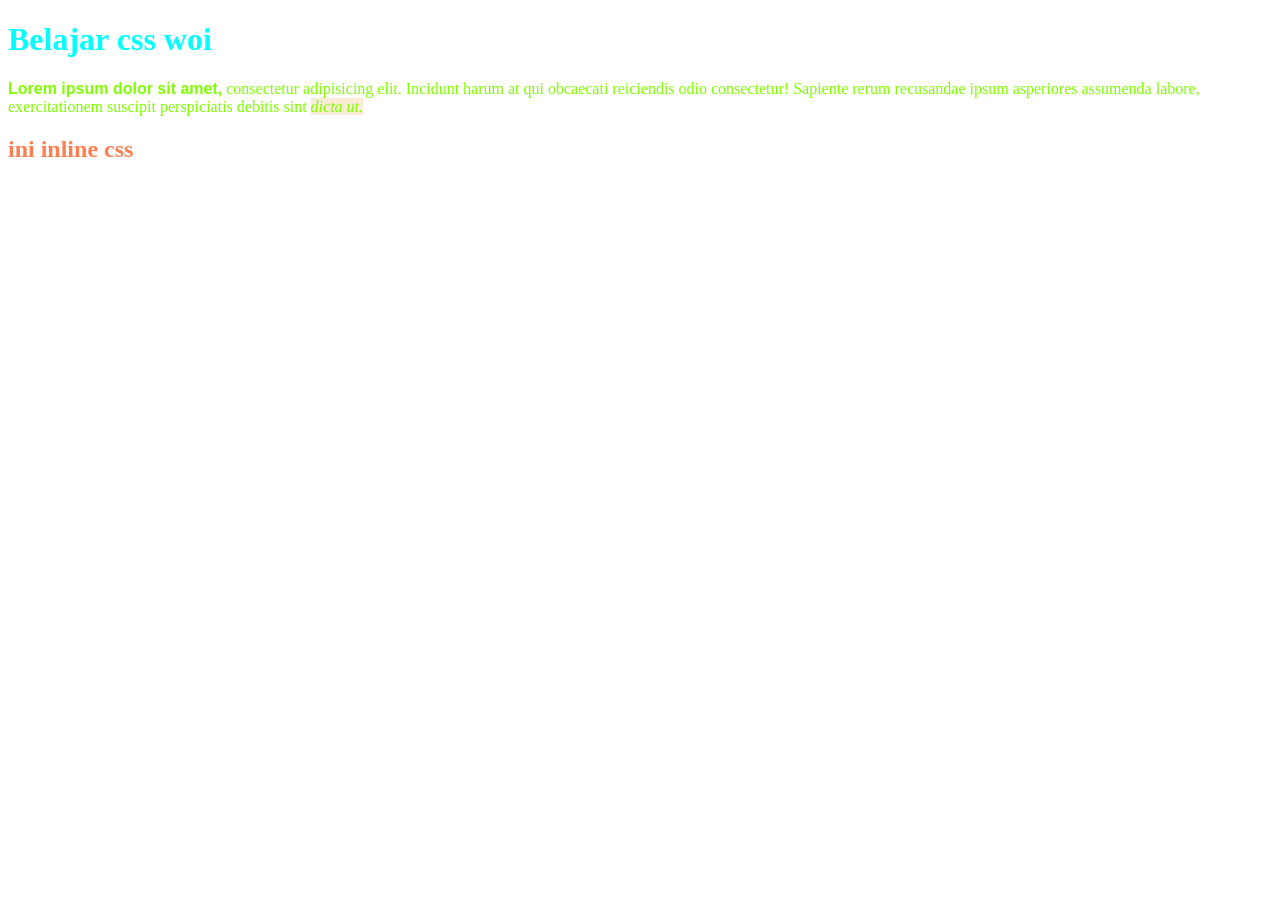
<file: EPS1-3(INLINE dan INTERNAL CSS)/index.html>
<!DOCTYPE html>
<html>
  <head>
    <title>
      css dasar
    </title>

    <!-- ini internal css -->
     <style>
      h1{
        color:aqua;
        font-size: 30;
      }
      p{
        color: chartreuse;
      }
      b{
        font-family: Arial;
      }
      i{
        background-color: antiquewhite;
      }
     </style>
  </head>

  <body>
    <h1>Belajar css woi</h1>

    <p><b>Lorem ipsum dolor sit amet,</b> consectetur adipisicing elit. Incidunt harum at qui obcaecati reiciendis odio consectetur! Sapiente rerum recusandae ipsum asperiores assumenda labore, exercitationem suscipit perspiciatis debitis sint <i>dicta ut.</i></p>


    <h2 style="color:coral;">ini inline css</h2>
  </body>
</html>
</file>
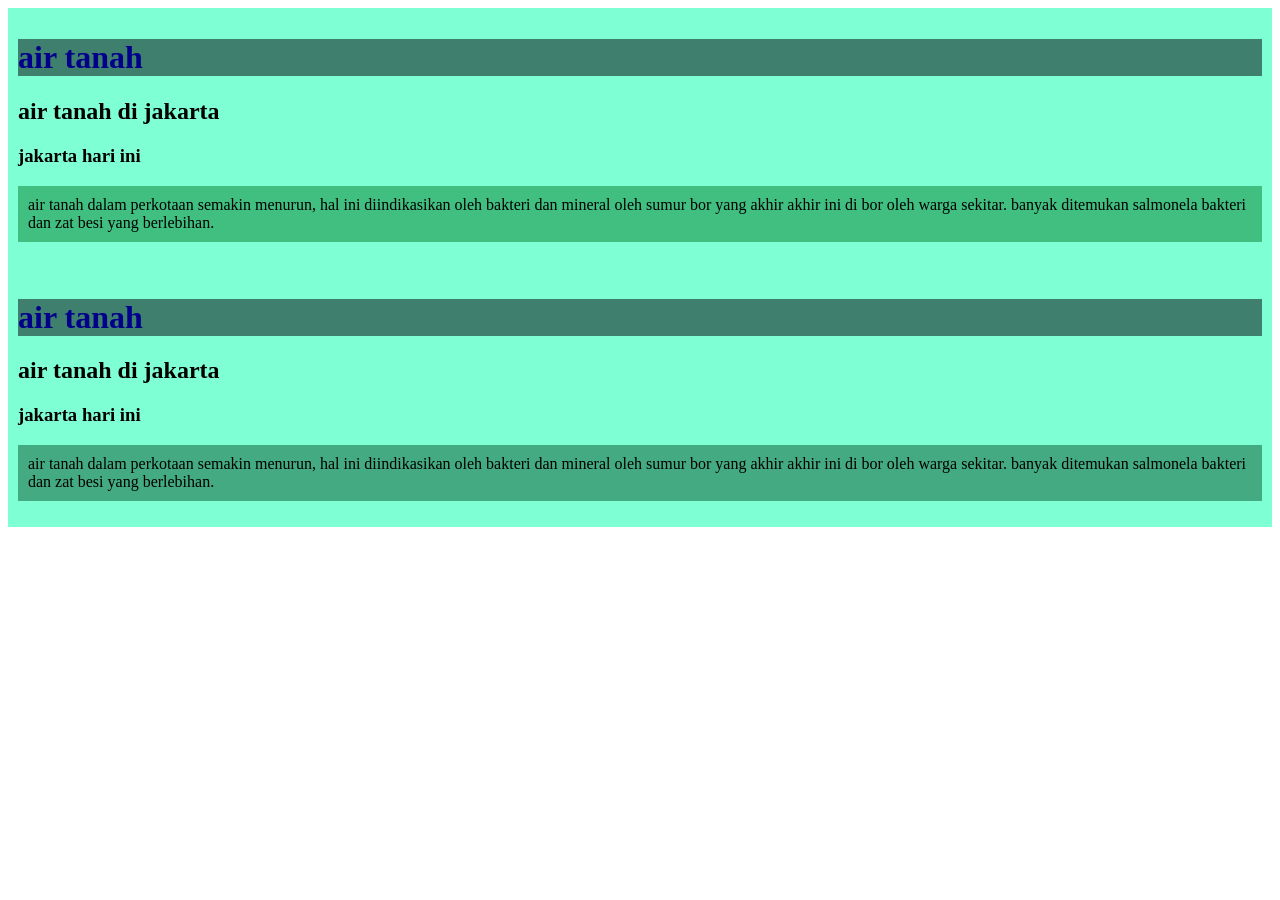
<file: EPS10(COLOR APLHA)/index.html>
<!DOCTYPE html>
<html>
  <head>
    <title>warna (aplha dan hsl)</title>
    <link rel="stylesheet" href="css/styles.css">
  </head>

  <body>
    <div class="artikel">
      <h1>air tanah</h1>
      <h2>air tanah di jakarta</h2>
      <h3>jakarta hari ini</h3>
      <p class="paragraf1">air tanah dalam perkotaan semakin menurun, hal ini diindikasikan oleh bakteri dan mineral oleh sumur bor yang akhir akhir ini di bor oleh warga sekitar. banyak ditemukan salmonela bakteri dan zat besi yang berlebihan.</p>
    </div>

    <div class="artikel">
      <h1>air tanah</h1>
      <h2>air tanah di jakarta</h2>
      <h3>jakarta hari ini</h3>
      <p class="paragraf2">air tanah dalam perkotaan semakin menurun, hal ini diindikasikan oleh bakteri dan mineral oleh sumur bor yang akhir akhir ini di bor oleh warga sekitar. banyak ditemukan salmonela bakteri dan zat besi yang berlebihan.</p>
    </div>

  </body>
</html>
</file>
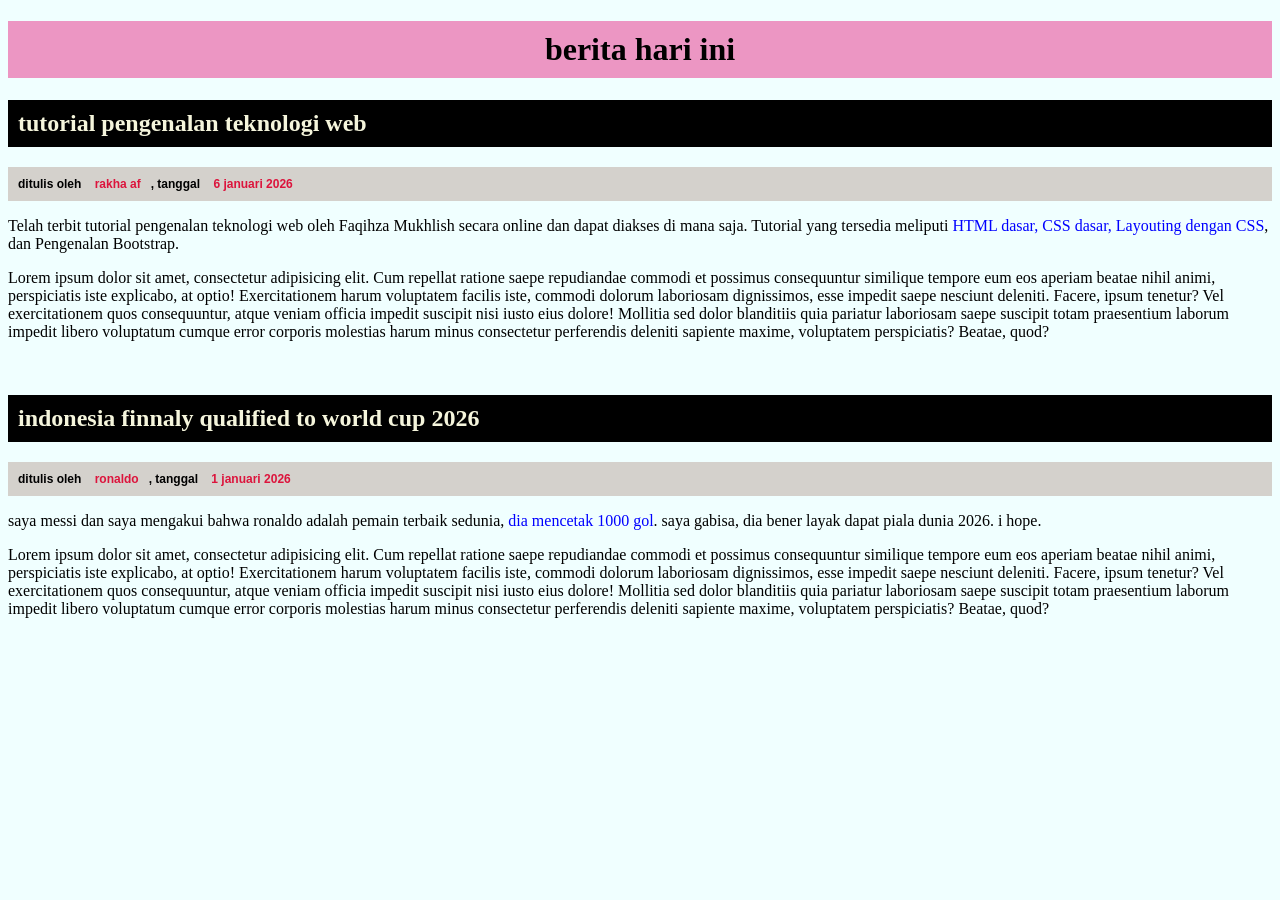
<file: EPS11(LATIHAN 2)/index.html>
<!DOCTYPE html>
<html>
  <head>
    <title>
      latihan 2
    </title>
    <link rel="stylesheet" href="css/styles.css">
  </head>

  <body>
    <h1>berita hari ini</h1>

    <h2 class="artikel" id="artikel-1">tutorial pengenalan teknologi web</h2>

    <h3 class="credit">ditulis oleh <span class="penulis">rakha af</span>, tanggal <span class="tanggal">6 januari 2026</span></h3>

    <p>Telah terbit tutorial pengenalan teknologi web oleh Faqihza Mukhlish secara online dan dapat diakses di mana saja. Tutorial yang tersedia meliputi <span>HTML dasar, CSS dasar, Layouting dengan CSS</span>, dan Pengenalan Bootstrap.</p>

    <p>Lorem ipsum dolor sit amet, consectetur adipisicing elit. Cum repellat ratione saepe repudiandae commodi et possimus consequuntur similique tempore eum eos aperiam beatae nihil animi, perspiciatis iste explicabo, at optio!
    Exercitationem harum voluptatem facilis iste, commodi dolorum laboriosam dignissimos, esse impedit saepe nesciunt deleniti. Facere, ipsum tenetur? Vel exercitationem quos consequuntur, atque veniam officia impedit suscipit nisi iusto eius dolore!
    Mollitia sed dolor blanditiis quia pariatur laboriosam saepe suscipit totam praesentium laborum impedit libero voluptatum cumque error corporis molestias harum minus consectetur perferendis deleniti sapiente maxime, voluptatem perspiciatis? Beatae, quod?</p>

    <br>
    <h2 class="artikel" id="artikel-2">indonesia finnaly qualified to world cup 2026</h2>

    <h3 class="credit">ditulis oleh <span class="penulis">ronaldo</span>, tanggal <span class="tanggal">1 januari 2026</span></h3>

    <p>saya messi dan saya mengakui bahwa ronaldo adalah pemain terbaik sedunia, <span>dia mencetak 1000 gol</span>. saya gabisa, dia bener layak dapat piala dunia 2026. i hope.</p>

    <p>Lorem ipsum dolor sit amet, consectetur adipisicing elit. Cum repellat ratione saepe repudiandae commodi et possimus consequuntur similique tempore eum eos aperiam beatae nihil animi, perspiciatis iste explicabo, at optio!
    Exercitationem harum voluptatem facilis iste, commodi dolorum laboriosam dignissimos, esse impedit saepe nesciunt deleniti. Facere, ipsum tenetur? Vel exercitationem quos consequuntur, atque veniam officia impedit suscipit nisi iusto eius dolore!
    Mollitia sed dolor blanditiis quia pariatur laboriosam saepe suscipit totam praesentium laborum impedit libero voluptatum cumque error corporis molestias harum minus consectetur perferendis deleniti sapiente maxime, voluptatem perspiciatis? Beatae, quod?</p>
  </body>
</html>
</file>
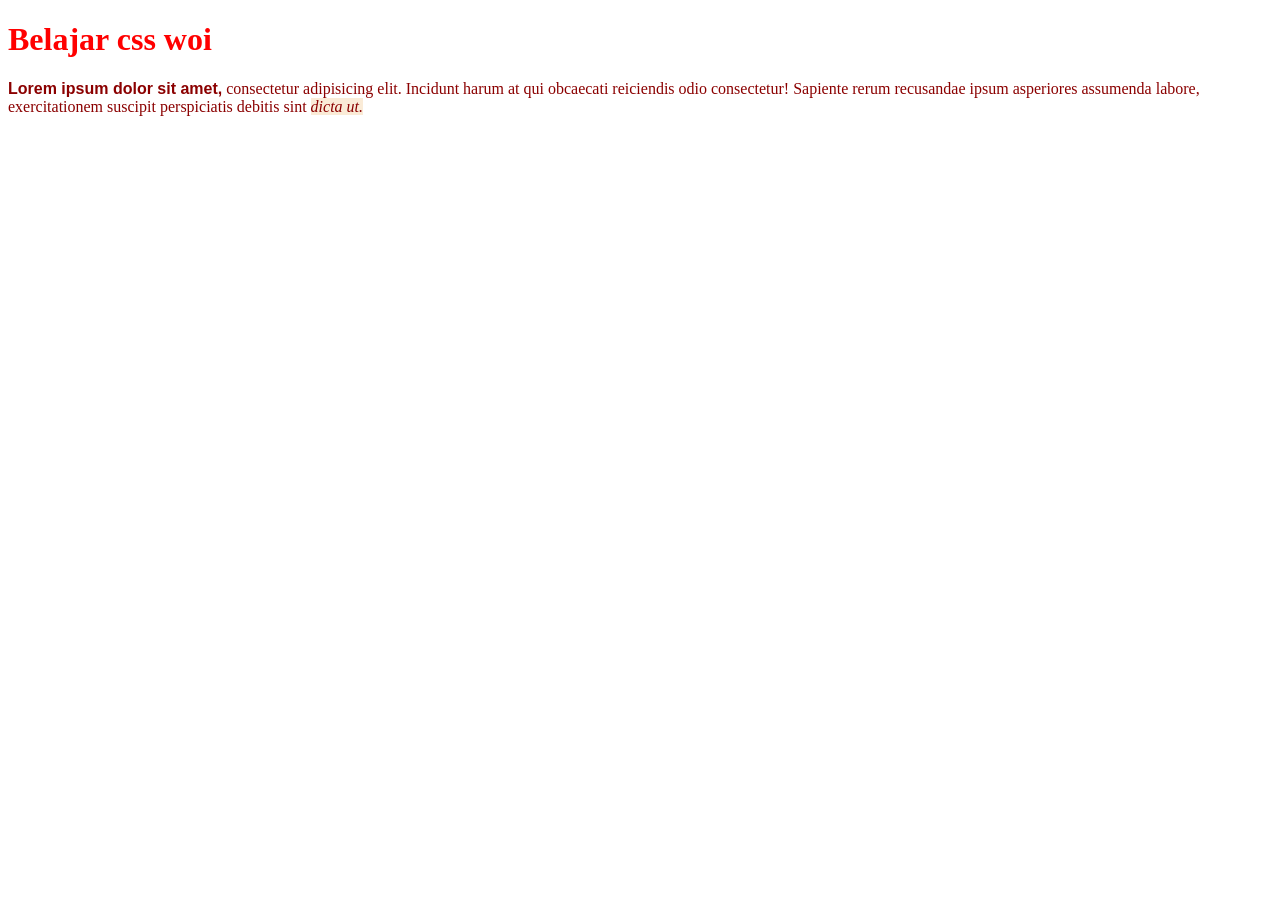
<file: EPS4(EKSTERNAL CSS)/index.html>
<!DOCTYPE html>
<html>
  <head>
    <title>
      css dasar
    </title>

    <!-- ini cara connect in antara html dan css nya -->
    <link rel="stylesheet" href="css/styles.css">
  </head>

  <body>
    <h1>Belajar css woi</h1>

    <p><b>Lorem ipsum dolor sit amet,</b> consectetur adipisicing elit. Incidunt harum at qui obcaecati reiciendis odio consectetur! Sapiente rerum recusandae ipsum asperiores assumenda labore, exercitationem suscipit perspiciatis debitis sint <i>dicta ut.</i></p>
  </body>
</html>
</file>
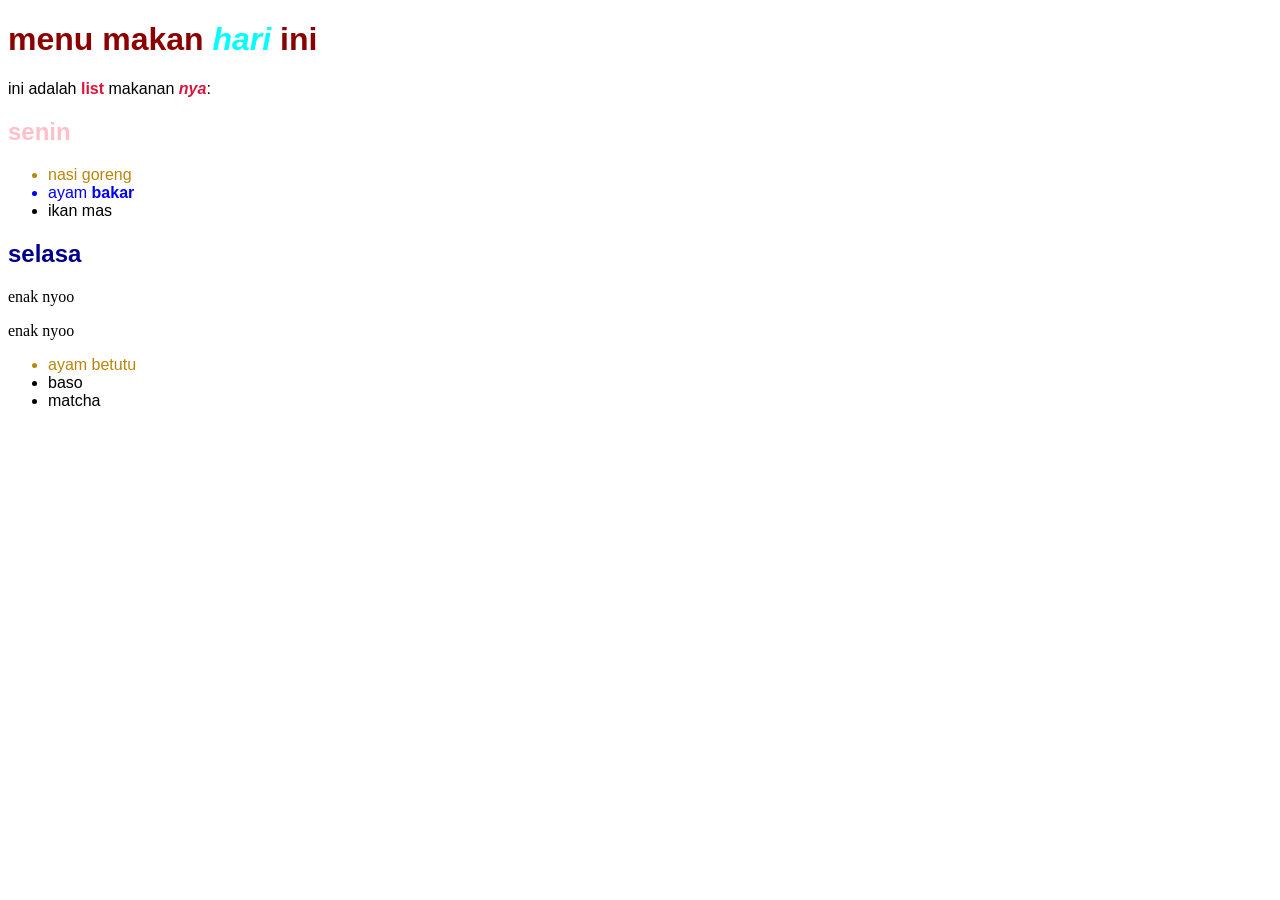
<file: EPS5(CSS SELECTOR)/index.html>
<!DOCTYPE html>
<html>
  <head><title>selector</title></head>
  <link rel="stylesheet" href="css/styles.css">

  <body>
    <h1>menu makan <i><b>hari</b></i> ini</h1>

    <p>ini adalah <b>list</b> makanan <i><b>nya</b></i>:</p>

    <h2>senin</h2>
    <ul>
      <li class="sarapan">nasi goreng</li>
      <li id="maksi_senin">ayam <b>bakar</b></li>
      <li>ikan mas</li>
    </ul>
    <h2>selasa</h2>

    <p>enak nyoo</p>
    <p>enak nyoo</p>
    <ul>
      <li class="sarapan">ayam betutu</li>
      <li>baso</li>
      <li>matcha</li>
    </ul>
  </body>
</html>
</file>
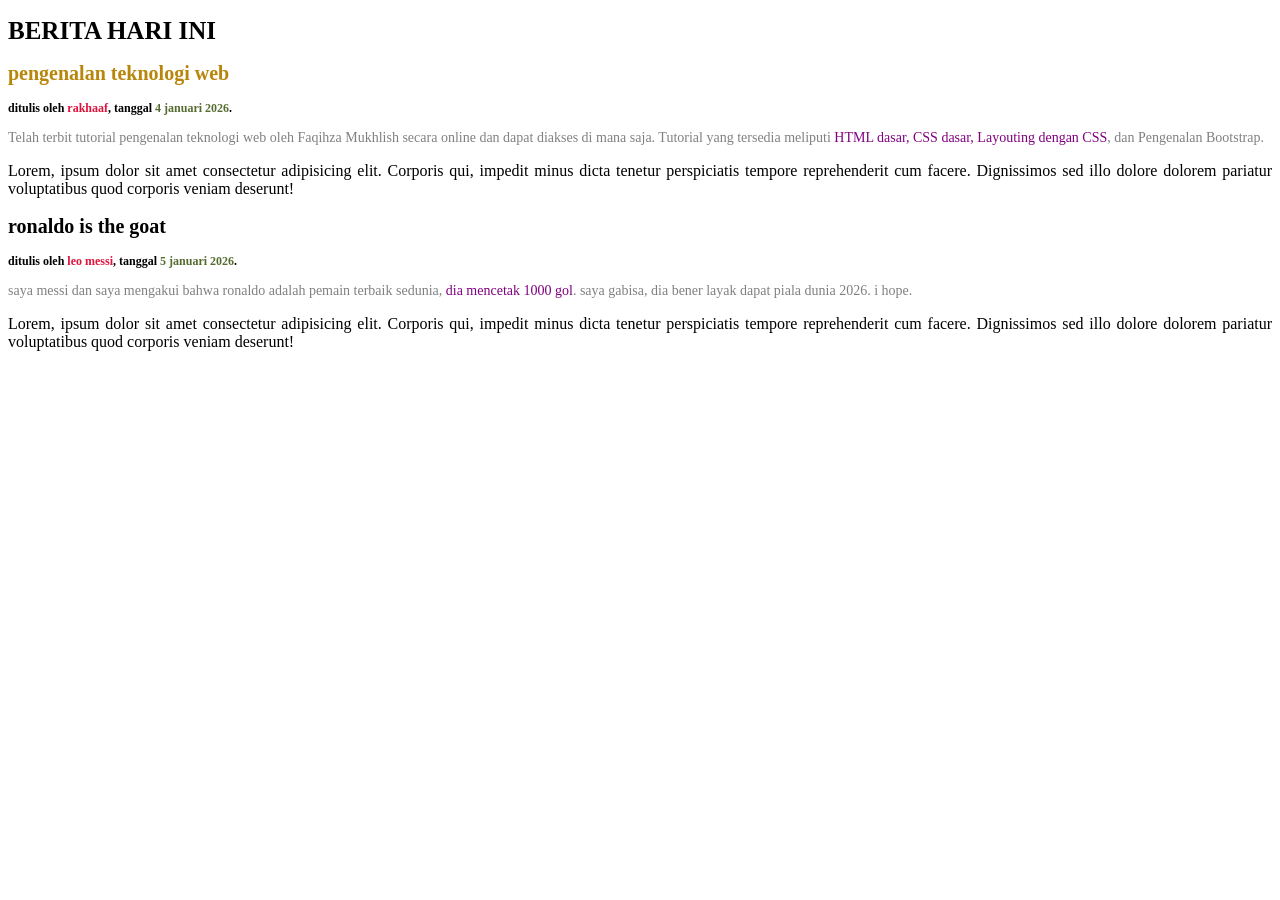
<file: EPS6(LATIHAN 1)/index.html>
<!DOCTYPE html>
<html>
  <head><title>latihan 1</title>
  <link rel="stylesheet" href="css/styles.css">
  </head>

  <body>
    <h1>BERITA HARI INI</h1>
    <h2 class="artikel" id="artikel-1">pengenalan teknologi web</h2>
    <h3 class="credit">ditulis oleh <span class="penulis">rakhaaf</span>, tanggal <span class="tanggal">4 januari 2026</span>.</h3>

    <p>Telah terbit tutorial pengenalan teknologi web oleh Faqihza Mukhlish secara online dan dapat diakses di mana saja. Tutorial yang tersedia meliputi <span>HTML dasar, CSS dasar, Layouting dengan CSS</span>, dan Pengenalan Bootstrap.</p>

    <p>Lorem, ipsum dolor sit amet consectetur adipisicing elit. Corporis qui, impedit minus dicta tenetur perspiciatis tempore reprehenderit cum facere. Dignissimos sed illo dolore dolorem pariatur voluptatibus quod corporis veniam deserunt!</p>


    <h2 class="artikel">ronaldo is the goat</h2>
    <h3 class="credit">ditulis oleh <span class="penulis">leo messi</span>, tanggal <span class="tanggal">5 januari 2026</span>.</h3>
  
    <p>saya messi dan saya mengakui bahwa ronaldo adalah pemain terbaik sedunia, <span>dia mencetak 1000 gol</span>. saya gabisa, dia bener layak dapat piala dunia 2026. i hope.</p>
  
    <p>Lorem, ipsum dolor sit amet consectetur adipisicing elit. Corporis qui, impedit minus dicta tenetur perspiciatis tempore reprehenderit cum facere. Dignissimos sed illo dolore dolorem pariatur voluptatibus quod corporis veniam deserunt!</p>
  </body>
</html>
</file>
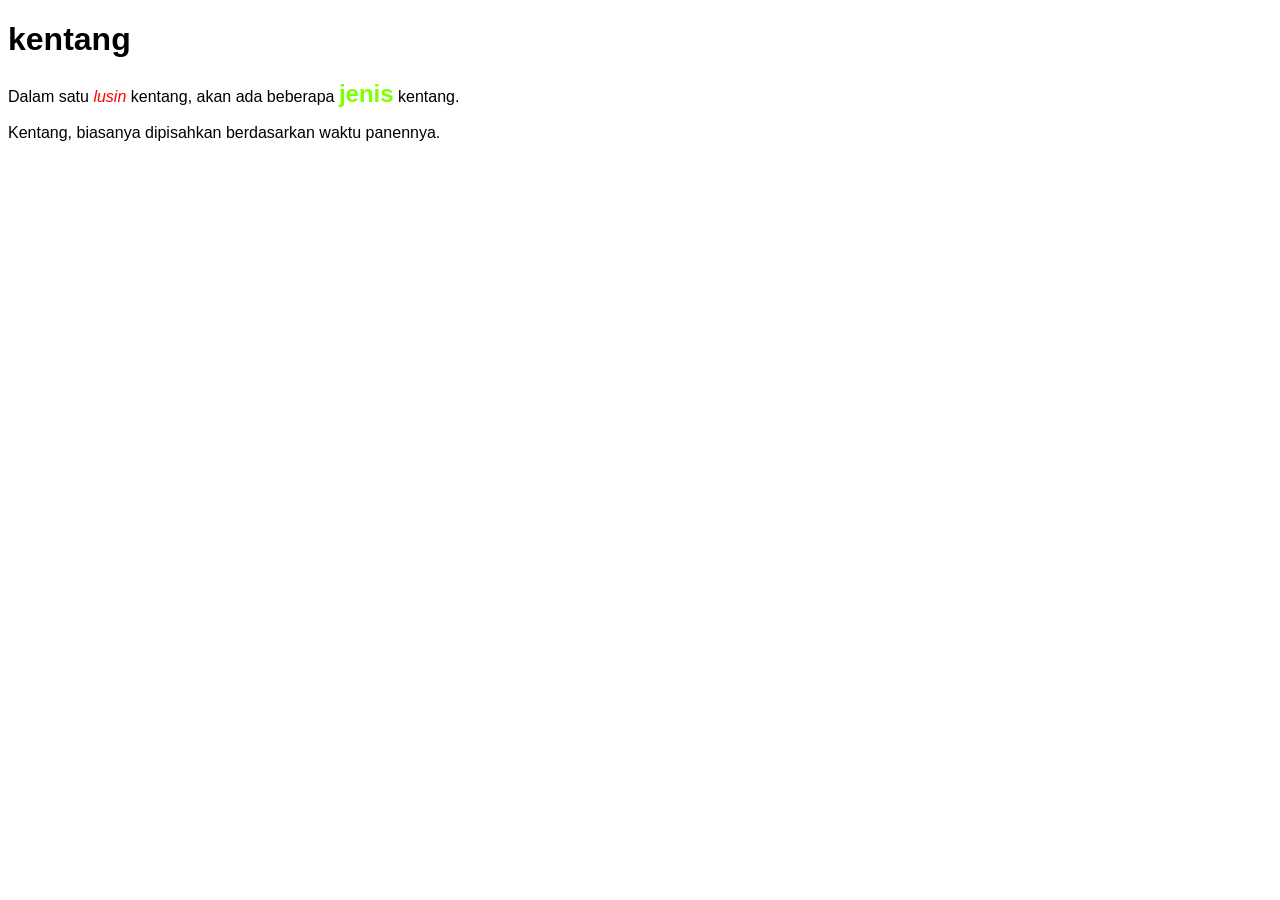
<file: EPS7(ATURAN CASCADE)/index.html>
<!DOCTYPE html>
<html>
  <head>
    <title>cascade</title>
    <link rel="stylesheet" href="css/styles.css">
  </head>

  <body>
    <h1>kentang</h1>
    <p class="pendahuluan">Dalam satu <i>lusin</i> kentang, akan ada beberapa <b>jenis</b> kentang.</p>

    <p>
        Kentang, biasanya dipisahkan berdasarkan waktu panennya.
    </p>
  </body>
</html>
</file>
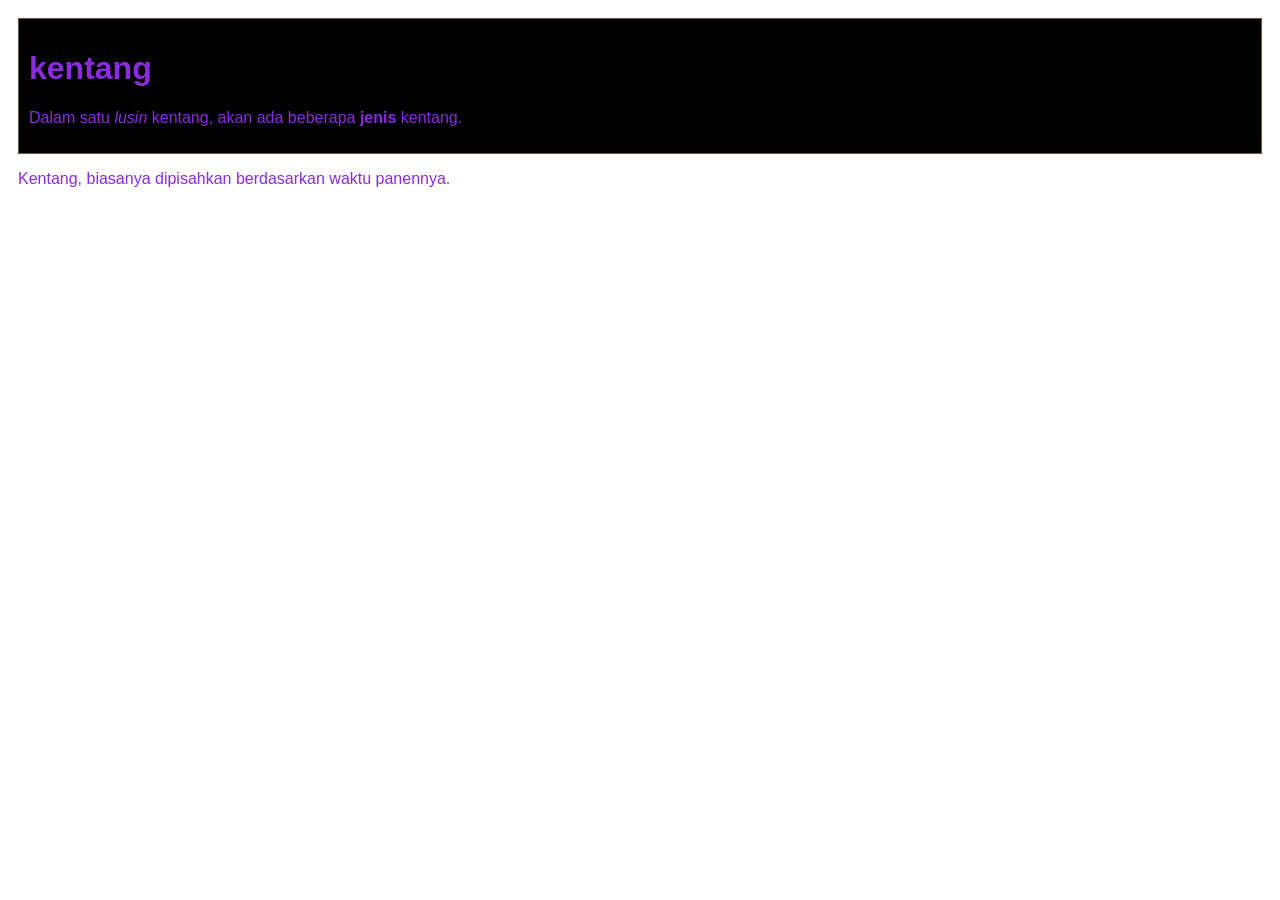
<file: EPS8(INHERITANCE)/index.html>
<!DOCTYPE html>
<html>
  <head>
    <title>inheritance</title>
    <link rel="stylesheet" href="css/styles.css">
  </head>

  <body>
    <div class="intro">
      <h1>kentang</h1>
      <p class="pendahuluan">Dalam satu <i>lusin</i> kentang, akan ada beberapa <b>jenis</b> kentang.</p>
    </div>

    <p>
      Kentang, biasanya dipisahkan berdasarkan waktu panennya.
    </p>
  </body>
</html>
</file>
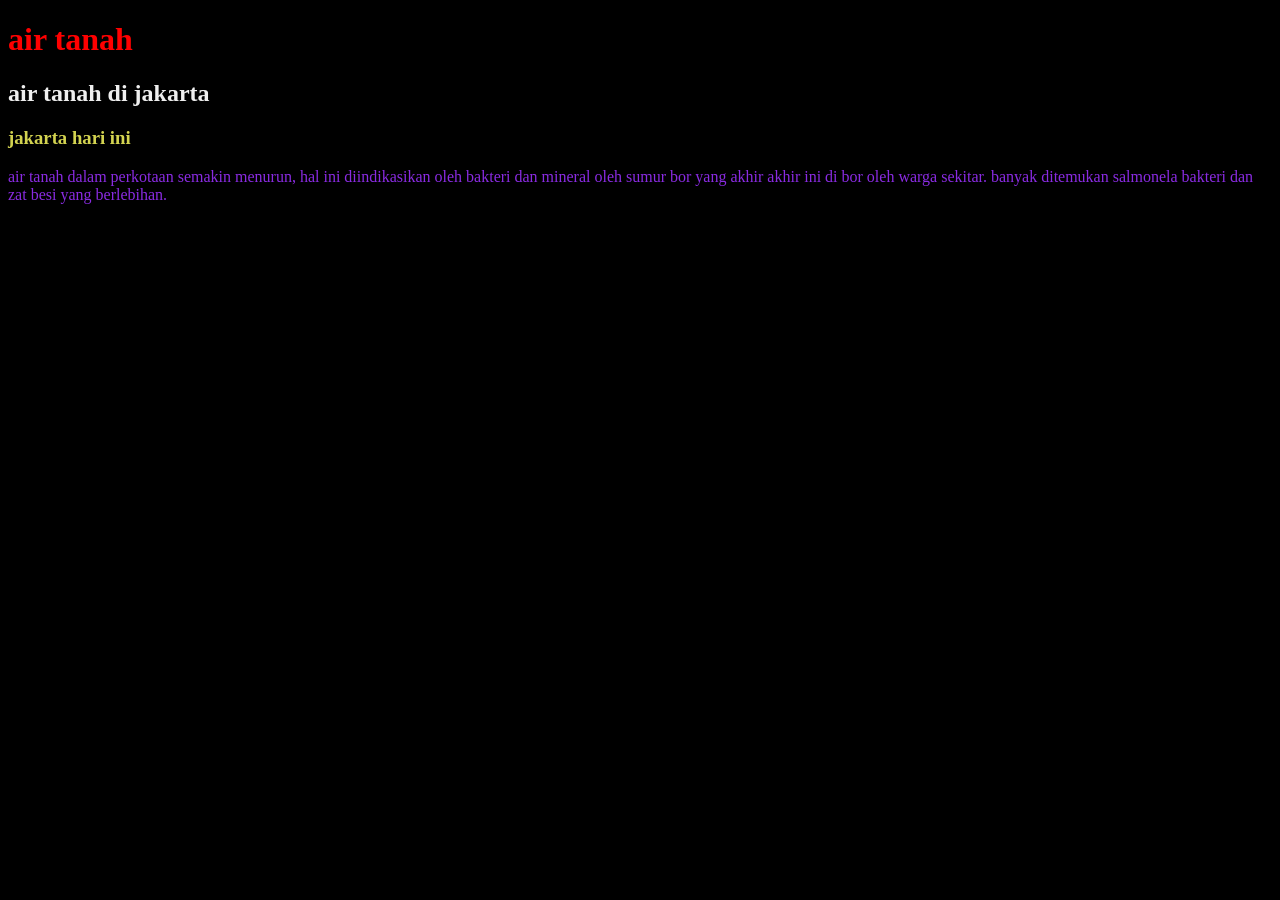
<file: EPS9(COLOR)/index.html>
<!DOCTYPE html>
<html>
  <head>
    <title>warna</title>
    <link rel="stylesheet" href="css/styles.css">
  </head>

  <body>
    <div class="intro">
      <h1>air tanah</h1>
      <h2>air tanah di jakarta</h2>
      <h3>jakarta hari ini</h3>
      <p class="pendahuluan">air tanah dalam perkotaan semakin menurun, hal ini diindikasikan oleh bakteri dan mineral oleh sumur bor yang akhir akhir ini di bor oleh warga sekitar. banyak ditemukan salmonela bakteri dan zat besi yang berlebihan.</p>
    </div>

    <p>
    
    </p>
  </body>
</html>
</file>
<file: EPS10(COLOR APLHA)/css/styles.css>
div{
  background-color: aquamarine;
  padding: 10px;
}

h1{
  color: darkblue;
  /* rgba (a = aplha/opasitas) (0-1) */
  background-color: rgba(0, 0, 9,0.5);
}

/* hue - 0 sampai 360 */
/* saturasi - 0% sampai 100% */
/* lightness - 0% sampai 100% */
p.paragraf1{
    background-color:hsl(150,50%,50%); 
    padding:10px;
}

/* alpha - 0 sampai 1 */
p.paragraf2{
    background-color: hsla(150, 77%, 19%, 0.5);
    padding:10px;
}
</file>
<file: EPS11(LATIHAN 2)/css/styles.css>
/* cashcade */

*{
  font-family: Tahoma;
}

h1{
  font-family: Times;
}

h3{
  font-family: Arial;
}

h3>span{
  font-family: Arial;
}


/* merubah span */

/* child selector */
h3>span{
  color: crimson;
}
span{
  color: blue;
}

/* inheritance */

h3{
  font-size: 12px;
  padding: 10px;
}

h3>span{
  padding-left: inherit;
  padding-right: inherit;
}

/* color */
h2{
  background-color: black;
  color: beige;
  padding: 10px;
}

h3{
  background-color: rgba(100,25,0,0.2);
}

h1{
  background-color: #ec96c3;
  text-align: center;
  padding: 10px;
}

body{
  background-color: azure;
}
</file>
<file: EPS4(EKSTERNAL CSS)/css/styles.css>
h1{
        color:red;
        font-size: 30;
      }
      p{
        color: darkred;
      }
      b{
        font-family: Arial;
      }
      i{
        background-color: antiquewhite;
      }
</file>
<file: EPS5(CSS SELECTOR)/css/styles.css>
/* ini comment (ctrl+/) */

/* 1. universal selector (*) */
*{
  font-family: 'arial';
}

/* type selector (sesuai tag) */
h1{
  color: darkred;
}
h2{
  color: darkblue;
}

/* class selector (must have the same tag) */
li.sarapan{
  color: darkgoldenrod;
}

/* id selector (using #)*/
#maksi_senin{
  color: blue;
}

/* child selector */
p>b{
  color: blueviolet;
}

h1>i>b{
  color: aqua;
}
/* artinya b lebih kecil/didalam/anak dari p */

/* decendant selector */
/* semua yang ada b nya akan ikut */
p b{
  color:crimson;
}

/* adjacent siblings selector */
p+h2{
  color: pink;
}

/* general sibling selector */
h2~p{
  font-family:'Times New Roman';
}
</file>
<file: EPS6(LATIHAN 1)/css/styles.css>
/* universal selector */
*{
  font-family:Tahoma;
}

/* type selector */
h1{
  font-size: 25px;
}

/* class selector */
.artikel{
  font-size: 20px;
}

.credit{
  font-size: 12px;
}

.penulis{
  color: crimson;
}

.tanggal{
  color: darkolivegreen;
}

/* id selector */
#artikel-1{
  color: darkgoldenrod;
}

/* child selector */
p>span{
  color: purple;
}

/* first child selector */
h3+p{
  color: grey;
  font-size: 14px;
}

/* all child */
h1~p{
  text-align: justify;
}
</file>
<file: EPS7(ATURAN CASCADE)/css/styles.css>
*{
  font-family: Arial;
}

/* last rules */
i{
  color: green;
}

i{
  color: red; /* this case will use*/
}

/* specific rules */

b{
  color: blueviolet; /* lvl 1 */
}
p b{
  color: chartreuse !important; /* lvl 3 , its like final in java*/
}
p b{
  color: chocolate; /* lvl 2 */
}

p b{
  font-size: 150%;
}



/* studi kasus */

p {
    font-size: 100%;
}

p#pendahuluan{
    font-size:75%; /* lebih spesific */
}
</file>
<file: EPS8(INHERITANCE)/css/styles.css>
body{
  font-family: Arial;
  padding: 10px;
  color: blueviolet;
}

.intro{
  border: 1px solid #665544;
  padding: inherit; /* dia akan inherit dari atas nya (padding body) */
  background-color: black;
}
</file>
<file: EPS9(COLOR)/css/styles.css>
/* color */

/* 1. foreground color */


/* name color */

h1{
  color: red;
}

/* hex color */

h2{
  color: #efefef;
}

/* rgb color */

h3{
  color: rgb(211, 211, 80);
}

p{
  color: blueviolet;
}

/* 2. background color */

body{
  background-color: black;
}
</file>
